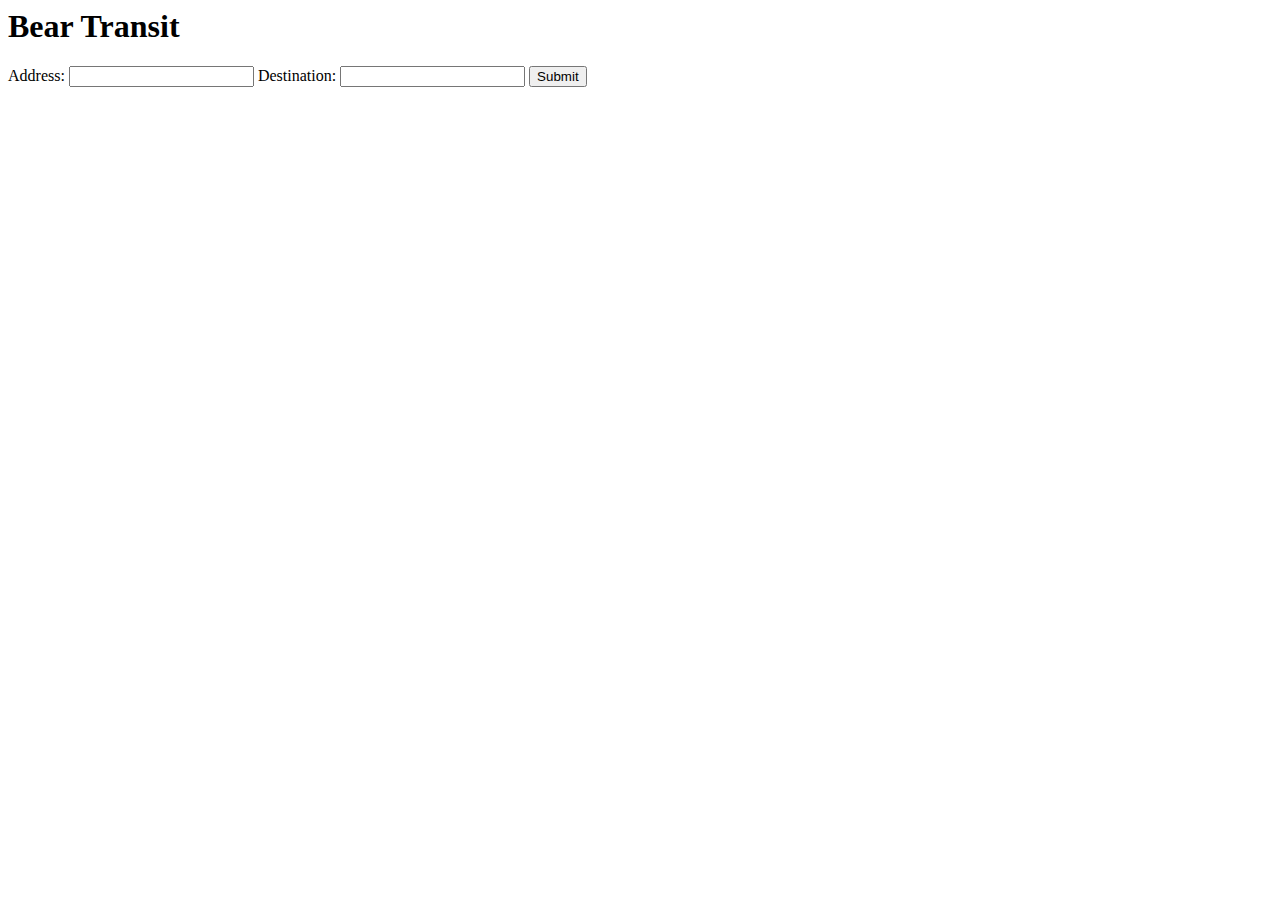
<file: static/index.html>
<html>
  <head>
    <title>Cheeper - better than Twitter</title>
  </head>
  <body>
    <h1>Bear Transit</h1>
    <form>
    	Address:
    	<input name="Current Address" type="text" /> 
    	Destination:
    	<input name="Destination" type="text" maxlength="76" /> 
    	<input type="submit" />
    </form>
    <div id = "feed">
    </div>
  </body>
</html>
</file>
